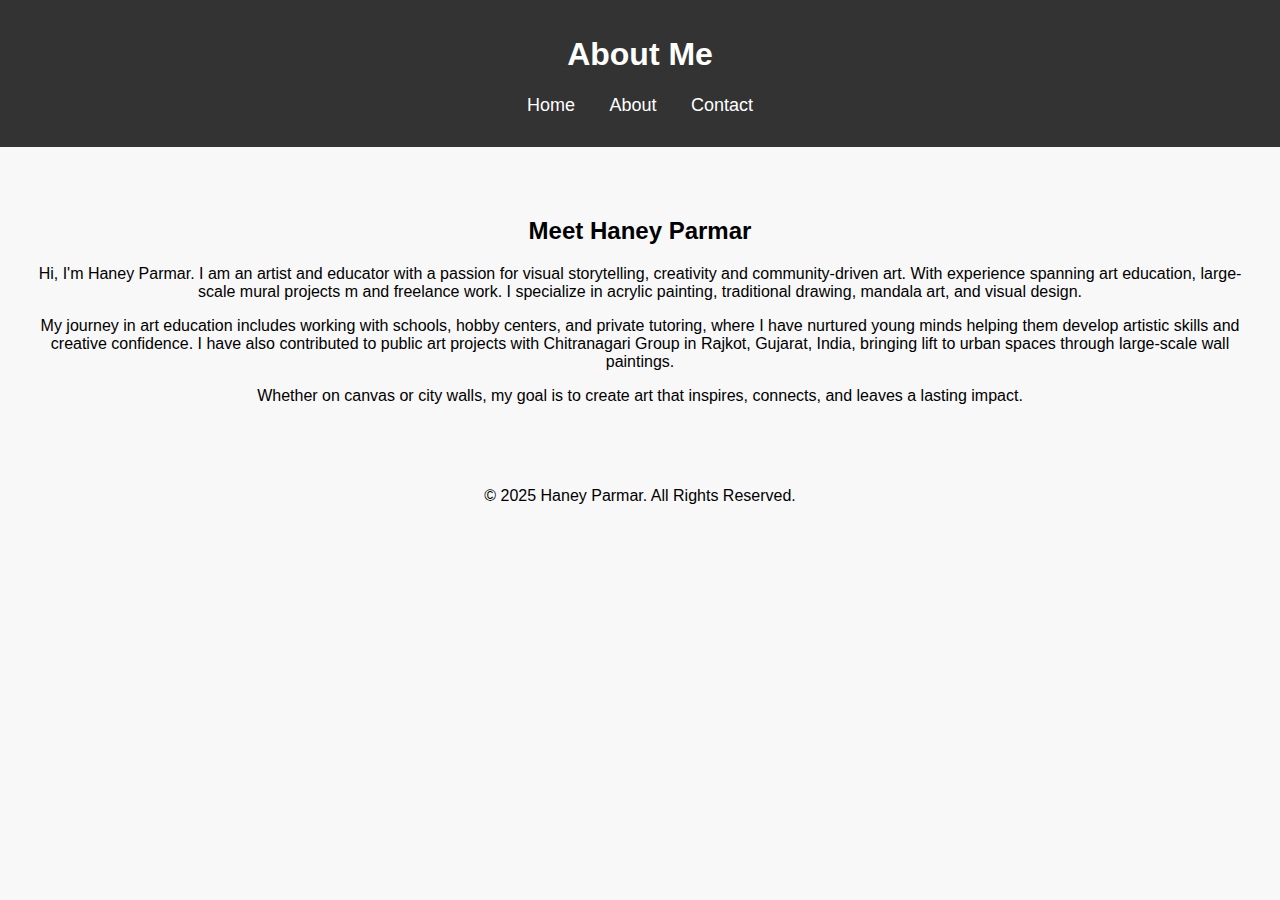
<file: About.html>
<!DOCTYPE html>
<html lang="en">
  <head>
    <meta charset="UTF-8" />
    <meta name="viewport" content="width=device-width, initial-scale=1.0" />
    <title>About - Haney Parmar Art</title>
    <link rel="stylesheet" href="styles.css" />
  </head>
  <body>
    <header>
      <h1>About Me</h1>
      <nav>
        <ul>
          <li><a href="index.html">Home</a></li>
          <li><a href="about.html">About</a></li>
          <li><a href="contact.html">Contact</a></li>
        </ul>
      </nav>
    </header>

    <section>
      <h2>Meet Haney Parmar</h2>
      <p>
        Hi, I'm Haney Parmar. I am an artist and educator with a passion for visual storytelling, creativity and community-driven art. With experience spanning art education, large-scale mural projects m and freelance work. 
        I specialize in acrylic painting, traditional drawing, mandala art, and visual design.
      </p>
      <p>
        My journey in art education includes working with schools, hobby centers, and private tutoring, where I have nurtured young minds helping them develop artistic skills and creative confidence. I have also contributed to public art projects
        with Chitranagari Group in Rajkot, Gujarat, India, bringing lift to urban spaces through large-scale wall paintings.
      </p>
      <p>
        Whether on canvas or city walls, my goal is to create art that inspires, connects, and leaves a lasting impact.
      </p>
    </section>

    <footer>
      <p>&copy; 2025 Haney Parmar. All Rights Reserved.</p>
    </footer>
  </body>
</html>
</file>
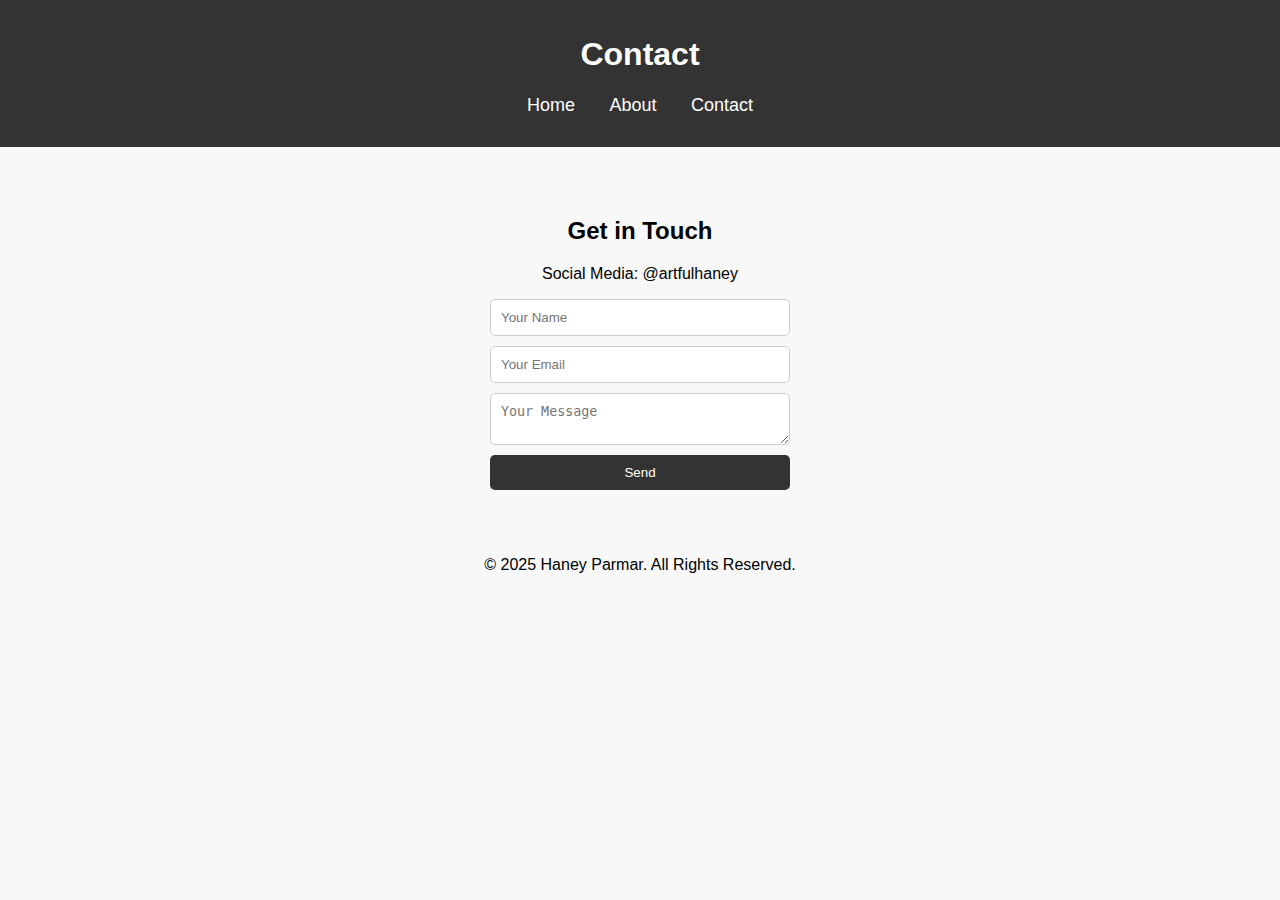
<file: Contact.html>
<!DOCTYPE html>
<html lang="en">
  <head>
    <meta charset="UTF-8" />
    <meta name="viewport" content="width=device-width, initial-scale=1.0" />
    <title>Contact - Haney Parmar Art</title>
    <link rel="stylesheet" href="styles.css" />
  </head>
  <body>
    <header>
      <h1>Contact</h1>
      <nav>
        <ul>
          <li><a href="index.html">Home</a></li>
          <li><a href="about.html">About</a></li>
          <li><a href="contact.html">Contact</a></li>
        </ul>
      </nav>
    </header>

    <section>
      <h2>Get in Touch</h2>
      <p>Social Media: @artfulhaney</p>
      <form>
        <input type="text" placeholder="Your Name" required />
        <input type="email" placeholder="Your Email" required />
        <textarea placeholder="Your Message" required></textarea>
        <button type="submit">Send</button>
      </form>
    </section>

    <footer>
      <p>&copy; 2025 Haney Parmar. All Rights Reserved.</p>
    </footer>
  </body>
</html>
</file>
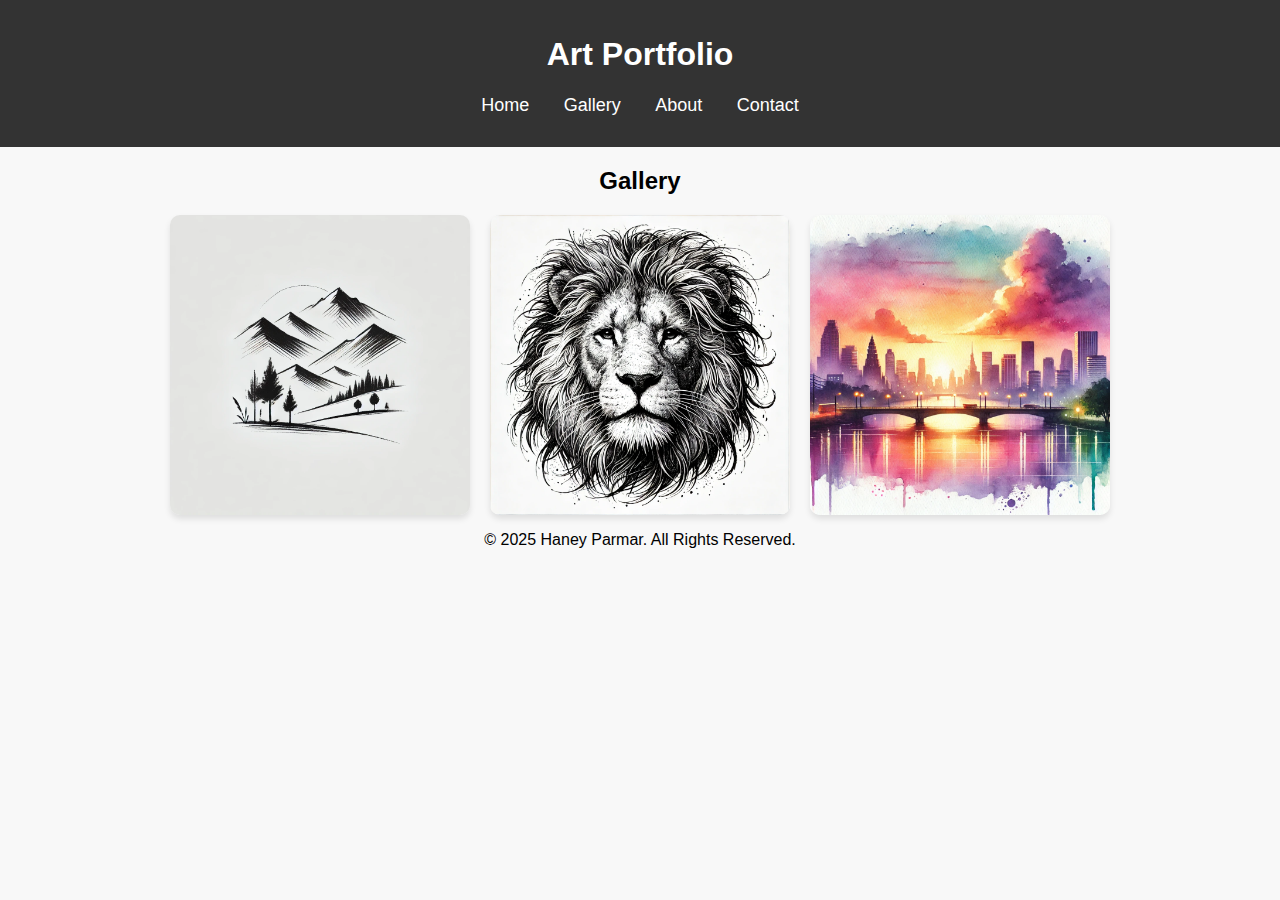
<file: gallery.html>
<!DOCTYPE html>
<html lang="en">
  <head>
    <meta charset="UTF-8" />
    <meta name="viewport" content="width=device-width, initial-scale=1.0" />
    <title>Contact - Haney Parmar Art</title>
    <link rel="stylesheet" href="styles.css" />
  </head>
  <body>
    <header>
      <h1>Art Portfolio</h1>
      <nav>
        <ul>
          <li><a href="index.html">Home</a></li>
          <li><a href="gallery.html">Gallery</a></li>
          <li><a href="about.html">About</a></li>
          <li><a href="contact.html">Contact</a></li>
        </ul>
      </nav>
    </header>

    <div class="content">
      <h2>Gallery</h2>
      <div class="gallery-grid">
        <img src="images/art1.webp" alt="Artwork 1" />
        <img src="images/art2.webp" alt="Artwork 2" />
        <img src="images/art3.webp" alt="Artwork 3" />
      </div>
    </div>

    <footer>
      <p>&copy; 2025 Haney Parmar. All Rights Reserved.</p>
    </footer>
  </body>
</html>
</file>
<file: styles.css>
body {
    font-family: Arial, sans-serif;
    margin: 0;
    padding: 0;
    background-color: #f8f8f8;
    text-align: center;
}

header {
    background: #333;
    color: white;
    padding: 15px 0;
}

nav ul {
    list-style: none;
    padding: 0;
}

nav ul li {
    display: inline;
    margin: 0 15px;
}

nav ul li a {
    color: white;
    text-decoration: none;
    font-size: 18px;
}

section {
    padding: 50px 20px;
}

.gallery-grid {
    display: flex;
    justify-content: center;
    gap: 20px;
    flex-wrap: wrap;
}

.gallery-grid img {
    width: 300px;
    height: auto;
    border-radius: 10px;
    box-shadow: 0px 4px 6px rgba(0, 0, 0, 0.1);
}

form {
    display: flex;
    flex-direction: column;
    width: 300px;
    margin: 0 auto;
}

form input, form textarea {
    margin-bottom: 10px;
    padding: 10px;
    border: 1px solid #ccc;
    border-radius: 5px;
}

form button {
    background: #333;
    color: white;
    padding: 10px;
    border: none;
    border-radius: 5px;
    cursor: pointer;
}
</file>
